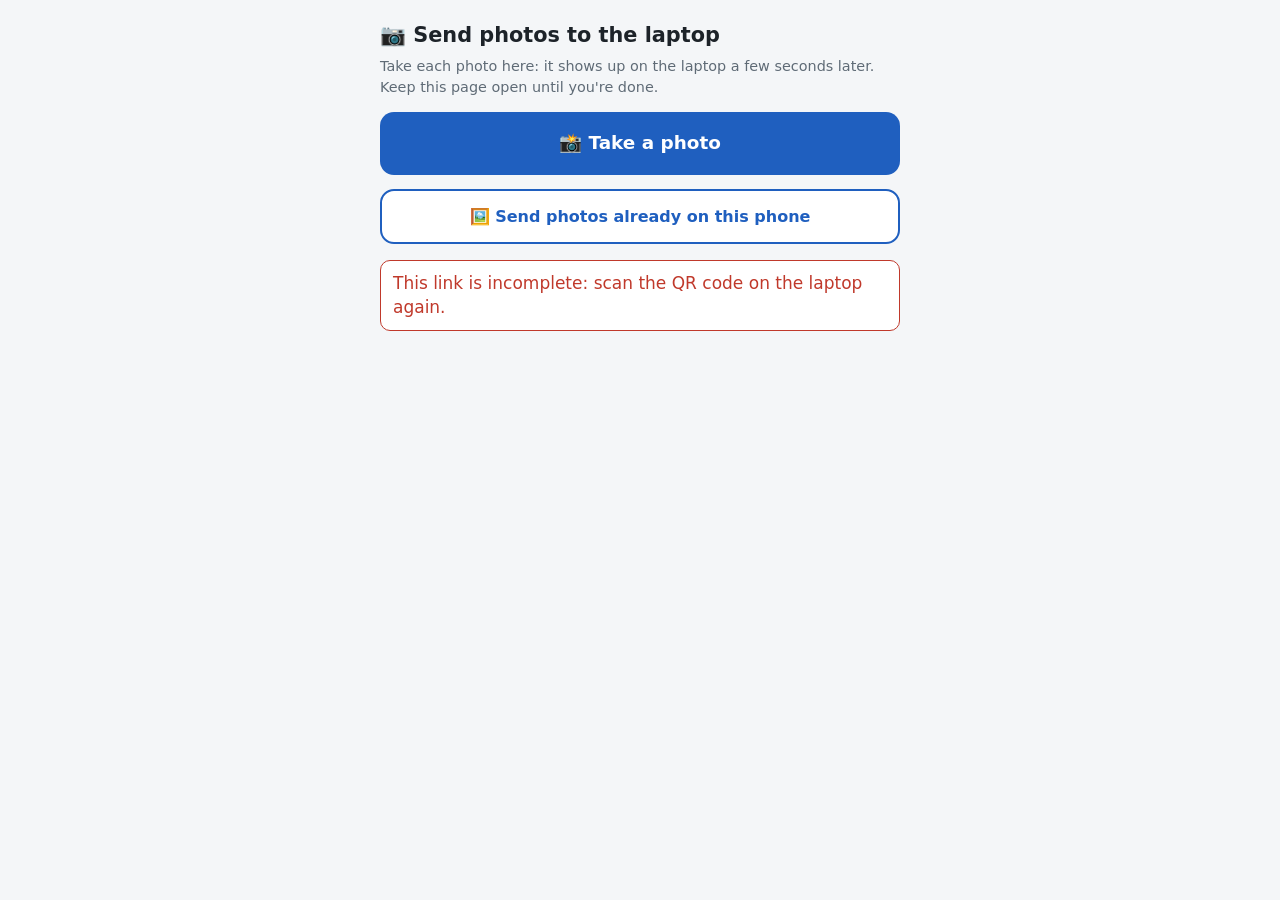
<file: photo-drop.html>
<!doctype html>
<html lang="en">
<head>
<meta charset="UTF-8">
<meta name="viewport" content="width=device-width, initial-scale=1">
<title>Send photos to the laptop</title>
<!-- The phone side of photo-capture.js: opened from the QR code a laptop shows
     (photo-drop.html#<session>). Photos taken here are resized and posted to the
     photo drop relay (photo_drop_put); the laptop picks them up. For a walk-around
     video (#<session>&video): the video is recorded here, its clearest frame of
     each second is picked here, and only those frames are sent -- a whole video
     is far too big for the relay. -->
<style>
  :root { --bg: #f4f6f8; --panel: #fff; --ink: #1d2329; --muted: #5f6b76; --line: #d6dce1; --accent: #1f5fbf; --ok: #1e7e34; --err: #c0392b; }
  @media (prefers-color-scheme: dark) { :root { --bg: #121619; --panel: #1c2127; --ink: #e8edf2; --muted: #9aa7b3; --line: #36404a; --accent: #6ea8ff; --ok: #5cc27a; --err: #ff7b6b; } }
  body { margin: 0; background: var(--bg); color: var(--ink); font: 17px/1.45 system-ui, -apple-system, "Segoe UI", sans-serif; }
  main { max-width: 520px; margin: 0 auto; padding: 20px 16px 40px; }
  h1 { font-size: 1.3rem; margin: 0 0 6px; }
  p { margin: 6px 0; }
  .muted { color: var(--muted); font-size: .9rem; }
  .big { display: flex; align-items: center; justify-content: center; gap: 10px; width: 100%; box-sizing: border-box; padding: 18px; margin-top: 14px;
    border-radius: 14px; border: none; background: var(--accent); color: #fff; font: inherit; font-size: 1.15rem; font-weight: 700; cursor: pointer; }
  .big.secondary { background: var(--panel); color: var(--accent); border: 2px solid var(--accent); font-size: 1rem; padding: 14px; }
  input[type=file] { display: none; }
  #status { margin-top: 16px; padding: 10px 12px; border-radius: 10px; background: var(--panel); border: 1px solid var(--line); }
  #status.ok { border-color: var(--ok); color: var(--ok); }
  #status.err { border-color: var(--err); color: var(--err); }
  #sent { display: flex; flex-wrap: wrap; gap: 6px; margin-top: 12px; }
  #sent img { width: 76px; height: 76px; object-fit: cover; border-radius: 8px; border: 2px solid var(--ok); }
</style>
</head>
<body>
<main>
  <section id="photos">
    <h1>📷 Send photos to the laptop</h1>
    <p class="muted">Take each photo here: it shows up on the laptop a few seconds later. Keep this page open until you're done.</p>
    <label class="big" for="camera">📸 Take a photo</label>
    <input id="camera" type="file" accept="image/*" capture="environment">
    <label class="big secondary" for="library">🖼️ Send photos already on this phone</label>
    <input id="library" type="file" accept="image/*" multiple>
  </section>
  <section id="walkaround" hidden>
    <h1>🎥 Send a walk-around to the laptop</h1>
    <p class="muted">Record a slow walk-around of the car and its cage (outside for the vehicle shots, then doors open, inside the cage). This phone picks the clearest frame of each second and sends those to the laptop, where you choose the ones to keep. Keep this page open until it says it's done.</p>
    <label class="big" for="record">🎥 Record the walk-around</label>
    <input id="record" type="file" accept="video/*" capture="environment">
    <label class="big secondary" for="pickvideo">🎞️ Send a video already on this phone</label>
    <input id="pickvideo" type="file" accept="video/*">
  </section>
  <div id="status">Ready.</div>
  <div id="sent"></div>
</main>
<script>
  // The relay: the same project and public anon key as photo-capture.js.
  const RELAY = {
    url: "https://opltqtjxrzlgucrgznft.supabase.co",
    key: "eyJhbGciOiJIUzI1NiIsInR5cCI6IkpXVCJ9.eyJpc3MiOiJzdXBhYmFzZSIsInJlZiI6Im9wbHRxdGp4cnpsZ3Vjcmd6bmZ0Iiwicm9sZSI6ImFub24iLCJpYXQiOjE3OTExNjk0NTAsImV4cCI6MjEwNjc0NTQ1MH0.zp9-mI7BUpjIltkZLa707tayiQ-9SvdOomYONU36wPI",
  };
  const [session, mode] = location.hash.slice(1).split("&");
  if (mode === "video") { document.getElementById("photos").hidden = true; document.getElementById("walkaround").hidden = false; document.title = "Send a walk-around to the laptop"; }
  const status = document.getElementById("status");
  const say = (text, kind) => { status.textContent = text; status.className = kind || ""; };
  if (!/^[0-9a-f-]{36}$/i.test(session)) say("This link is incomplete: scan the QR code on the laptop again.", "err");
  let sent = 0;

  // A phone photo can be 12 MP or more: sent at 2000 px on its long side (plenty for a tech sheet).
  async function shrink(file) {
    const img = await new Promise((resolve, reject) => {
      const i = new Image();
      i.onload = () => resolve(i);
      i.onerror = () => reject(new Error("that file isn't a photo the browser can read"));
      i.src = URL.createObjectURL(file);
    });
    const scale = Math.min(1, 2000 / Math.max(img.naturalWidth, img.naturalHeight));
    const c = document.createElement("canvas");
    c.width = Math.round(img.naturalWidth * scale);
    c.height = Math.round(img.naturalHeight * scale);
    c.getContext("2d").drawImage(img, 0, 0, c.width, c.height);
    URL.revokeObjectURL(img.src);
    return c.toDataURL("image/jpeg", 0.85);
  }
  // One photo (a data URL) to the laptop; waits a moment if too many are waiting there.
  async function put(dataUrl) {
    for (let attempt = 0; ; attempt++) {
      const r = await fetch(RELAY.url + "/rest/v1/rpc/photo_drop_put", {
        method: "POST",
        headers: { "content-type": "application/json", apikey: RELAY.key, authorization: "Bearer " + RELAY.key },
        body: JSON.stringify({ p_session: session, p_data: dataUrl }),
      });
      if (r.ok) return;
      const e = await r.json().catch(() => ({}));
      if (/too many photos waiting/.test(e.message || "") && attempt < 30) { await new Promise((ok) => setTimeout(ok, 2000)); continue; }
      throw new Error(e.message || "HTTP " + r.status);
    }
  }
  function showSent(dataUrl) {
    const thumb = document.createElement("img");
    thumb.src = dataUrl; thumb.alt = "";
    document.getElementById("sent").append(thumb);
  }
  async function send(files) {
    for (const file of files) {
      try {
        say("Sending photo " + (sent + 1) + "…");
        const dataUrl = await shrink(file);
        await put(dataUrl);
        sent++;
        showSent(dataUrl);
        say("✓ " + sent + " photo" + (sent === 1 ? "" : "s") + " sent to the laptop. Take another, or put the phone down.", "ok");
      } catch (e) {
        say("Couldn't send it: " + e.message, "err");
        return;
      }
    }
  }
  for (const id of ["camera", "library"]) {
    const input = document.getElementById(id);
    input.addEventListener("change", () => { const files = [...input.files]; input.value = ""; send(files); });
  }

  // ---- A walk-around video: its clearest frame of each second, sent as photos ----
  const seek = (video, t) => new Promise((ok, fail) => {
    const done = () => { video.removeEventListener("seeked", done); video.removeEventListener("error", bad); ok(); };
    const bad = () => { video.removeEventListener("seeked", done); video.removeEventListener("error", bad); fail(new Error("seek failed")); };
    video.addEventListener("seeked", done); video.addEventListener("error", bad);
    video.currentTime = t;
  });
  // Sharpness (variance of the Laplacian) of a small grayscale copy; a near-black frame is useless.
  function score(ctx, w, h) {
    const d = ctx.getImageData(0, 0, w, h).data, g = new Float32Array(w * h);
    let sum = 0;
    for (let i = 0, j = 0; i < d.length; i += 4, j++) { g[j] = 0.299 * d[i] + 0.587 * d[i + 1] + 0.114 * d[i + 2]; sum += g[j]; }
    let ls = 0, lq = 0, n = 0;
    for (let y = 1; y < h - 1; y++) for (let x = 1; x < w - 1; x++) { const k = y * w + x, l = g[k - w] + g[k + w] + g[k - 1] + g[k + 1] - 4 * g[k]; ls += l; lq += l * l; n++; }
    return { sharp: lq / n - (ls / n) * (ls / n), dark: sum / (w * h) < 20, sig: g };
  }
  const diff = (a, b) => { let s = 0; for (let i = 0; i < a.length; i++) s += Math.abs(a[i] - b[i]); return s / a.length; };
  async function sendWalkaround(file) {
    const video = document.createElement("video");
    video.muted = true; video.playsInline = true; video.preload = "auto";
    video.src = URL.createObjectURL(file);
    try {
      say("Reading the video…");
      await new Promise((ok, fail) => { video.addEventListener("loadeddata", ok, { once: true }); video.addEventListener("error", () => fail(new Error("this phone's browser can't read that video")), { once: true }); });
      let duration = video.duration;
      if (!isFinite(duration)) { await seek(video, 1e9).catch(() => {}); duration = video.duration; }
      if (!isFinite(duration) || !video.videoWidth) throw new Error("this phone's browser can't read that video");
      const sw = 160, sh = Math.max(1, Math.round(sw * video.videoHeight / video.videoWidth));
      const small = document.createElement("canvas"); small.width = sw; small.height = sh;
      const sctx = small.getContext("2d", { willReadFrequently: true });
      // Each second: 3 tries, the sharpest clear one kept.
      const best = [];
      const seconds = Math.max(1, Math.floor(duration));
      for (let s = 0; s < seconds; s++) {
        let top = null;
        for (const f of [0.2, 0.5, 0.8]) {
          const t = Math.min(duration - 0.05, s + f);
          await seek(video, t);
          sctx.drawImage(video, 0, 0, sw, sh);
          const r = score(sctx, sw, sh);
          if (!r.dark && (!top || r.sharp > top.sharp)) top = Object.assign(r, { t });
        }
        if (top) best.push(top);
        say("Picking the clearest frames… " + Math.round((100 * (s + 1)) / seconds) + "%");
      }
      // Near-identical neighbours (standing still): the sharper one.
      const kept = [];
      best.forEach((x) => { const p = kept[kept.length - 1]; if (p && diff(p.sig, x.sig) < 7) { if (x.sharp > p.sharp) kept[kept.length - 1] = x; } else kept.push(x); });
      // At most 80, evenly through the video.
      const frames = kept.length > 80 ? kept.filter((_, i) => i % Math.ceil(kept.length / 80) === 0) : kept;
      if (!frames.length) throw new Error("no clear frames -- try a slower, steadier walk-around with more light");
      const scale = Math.min(1, 1600 / Math.max(video.videoWidth, video.videoHeight));
      const big = document.createElement("canvas");
      big.width = Math.round(video.videoWidth * scale); big.height = Math.round(video.videoHeight * scale);
      const bctx = big.getContext("2d");
      for (let i = 0; i < frames.length; i++) {
        say("Sending frame " + (i + 1) + " of " + frames.length + " to the laptop…");
        await seek(video, frames[i].t);
        bctx.drawImage(video, 0, 0, big.width, big.height);
        const dataUrl = big.toDataURL("image/jpeg", 0.85);
        await put(dataUrl);
        sent++;
        showSent(dataUrl);
      }
      say("✓ Done: " + frames.length + " frames sent. On the laptop, click \"Use " + frames.length + " frames\" and pick the ones to keep.", "ok");
    } catch (e) {
      say("Couldn't send the walk-around: " + e.message, "err");
    } finally {
      URL.revokeObjectURL(video.src);
    }
  }
  for (const id of ["record", "pickvideo"]) {
    const input = document.getElementById(id);
    input.addEventListener("change", () => { const file = input.files[0]; input.value = ""; if (file) sendWalkaround(file); });
  }
</script>
</body>
</html>
</file>
